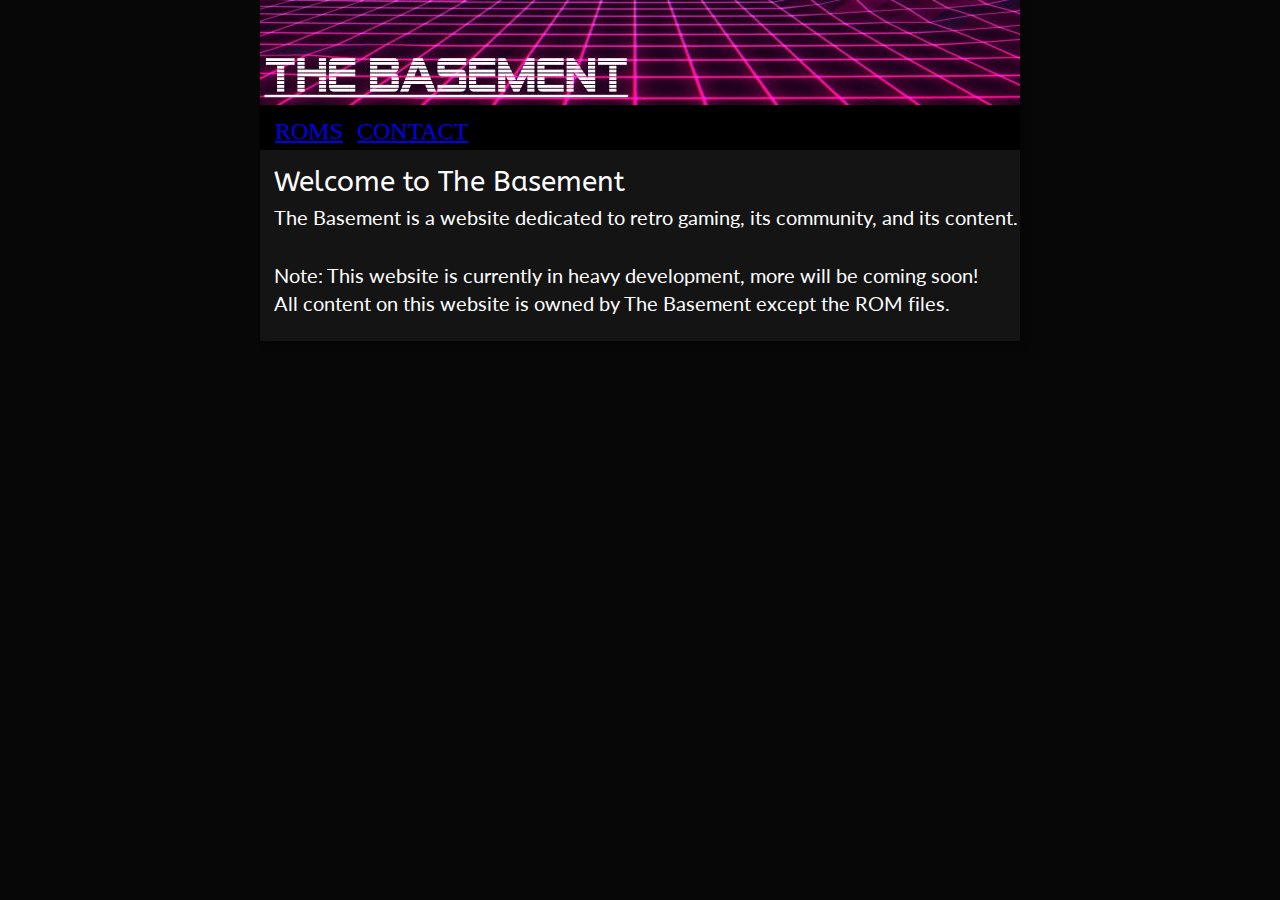
<file: index.html>
<!DOCTYPE html>
<html lang="en">
<head>
 <meta http-equiv="X-UA-Compatible" content="IE=EDGE"/>
 <meta charset="utf-8"/>
 <meta name="Generator" content="Xara HTML filter v.9.0.0.53"/>
 <meta name="XAR Files" content="index_html_files/xr_files.txt"/>
 <title>The Basement</title>
 <meta name="viewport" content="width=device-width, initial-scale=1" />
 <link rel="stylesheet" href="index_html_files/xr_fonts.css"/>
 <script><!--
 if(navigator.userAgent.indexOf('MSIE')!=-1 || navigator.userAgent.indexOf('Trident')!=-1){ document.write('<link rel="stylesheet" href="index_html_files/xr_fontsie.css"/>');}
 --></script>
 <script>document.documentElement.className="xr_bgh0";</script>
 <link rel="stylesheet" href="index_html_files/xr_main.css"/>
 <link rel="stylesheet" href="index_html_files/custom_styles.css"/>
 <link rel="stylesheet" href="index_html_files/xr_text.css"/>
 <script src="index_html_files/roe.js"></script>
 <script src="index_html_files/replaceMobileFonts.js"></script>
 <link rel="stylesheet" href="index_html_files/ani.css"/>
 <style>
  #xr_xr {top:0px;}
 </style>
</head>
<body class="xr_bgb0">
<div class="xr_ap" id="xr_xr" style="width: 760px; height: 341px; left:50%; margin-left: -380px; text-align: left; top:0px;">
 <script>var xr_xr=document.getElementById("xr_xr")</script>
<div id="xr_td" class="xr_td">
<div class="xr_ap xr_pp">
 <!--[if lt IE 9]>
 <img class="xr_ap" src="index_html_files/13.png" alt="" title="" style="left:-2px;top:-2px;width:774px;height:456px;"/>
 <![endif]-->
 <!--[if gte IE 9]><!-->
 <span class="xr_ar" style="left:0px;top:0px;width:760px;height:341px; box-shadow: 5px 5px 6px rgba(0,0,0,0.25); background-color: #141414;"></span>
 <!--<![endif]-->
</div>
<div id="xr_xrc1" class="xr_ap xr_xri_ xr_xrc" style="width: 760px; height: 341px; overflow:hidden;">
 <img class="xr_rn_ xr_ap" src="index_html_files/8.jpg" alt="THE BASEMENT" title="" style="left:0px;top:0px;width:760px;height:105px;"/>
<div class="xr_group">
 <span class="xr_ar" style="left:0px;top:105px;width:760px;height:45px; background-color: #000000;"></span>
</div>
 <div class="xr_txt Normal_text xr_s0" style="position: absolute; left:14px; top:191px; width:729px; height:10px;">
  <span class="xr_tl Normal_text xr_s1" style="top: -25.76px;">Welcome to The Basement</span>
  <span class="xr_tl Normal_text xr_s2" style="top: 13.96px;">The Basement is a website dedicated to retro gaming, its community, and its content.</span>
  <span class="xr_tl Normal_text xr_s2" style="top: 71.54px;">Note: This website is currently in heavy development, more will be coming soon! </span>
  <span class="xr_tl Normal_text xr_s2" style="top: 100.33px;">All content on this website is owned by The Basement except the ROM files.</span>
 </div>
<div class="xr_group">
 <div class="xr_txt Normal_text xr_s3" style="position: absolute; left:15px; top:135px; width:67px; height:10px;">
  <span class="xr_tl Normal_text xr_s3" style="top: -16.81px;"><a href="roms.html" onclick="return(xr_nn());" onmousemove="xr_mo(this,0)" >ROMS</a></span>
 </div>
</div>
<div class="xr_group">
 <div class="xr_txt Normal_text xr_s3" style="position: absolute; left:97px; top:135px; width:107px; height:10px;">
  <span class="xr_tl Normal_text xr_s3" style="top: -16.81px;"><a href="contact-us.html" onclick="return(xr_nn());" onmousemove="xr_mo(this,0)" >CONTACT</a></span>
 </div>
</div>
 <div id="xr_xo0" class="xr_ap" style="left:0; top:0; width:760px; height:100px; visibility:hidden; z-index:3;">
 <a href="" onclick="return(false);" onmousedown="xr_ppir(this);">
 </a>
 </div>
 <div id="xr_xd0"></div>
</div>
</div>
</div>
<!--[if lt IE 7]><script src="index_html_files/png.js"></script><![endif]-->
<!--[if IE]><script>xr_aeh()</script><![endif]--><!--[if !IE]>--><script>xr_htm();repMobFonts();window.addEventListener('load', xr_aeh, false);</script><!--<![endif]-->
</body>
</html>
</file>
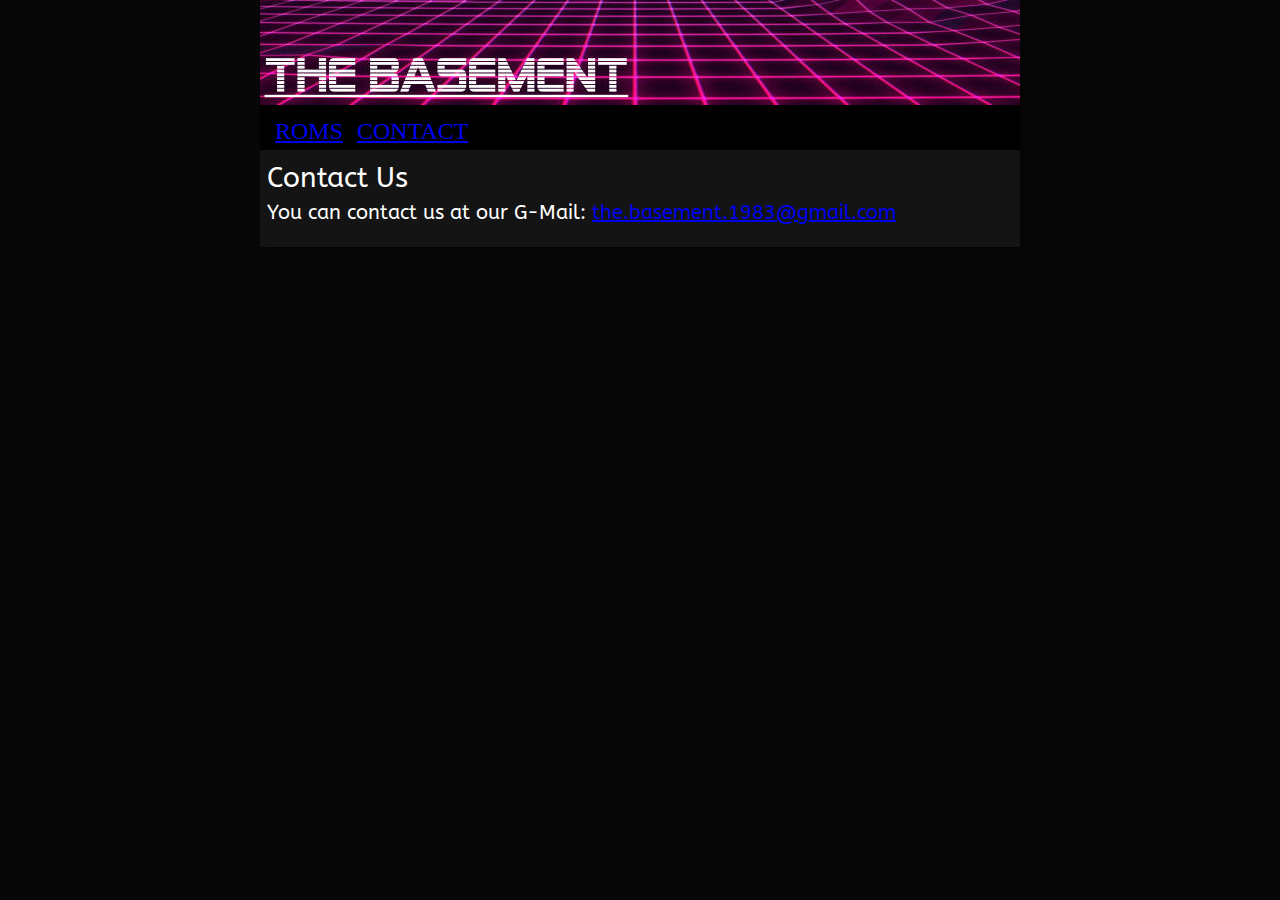
<file: contact-us.html>
<!DOCTYPE html>
<html lang="en">
<head>
 <meta http-equiv="X-UA-Compatible" content="IE=EDGE"/>
 <meta charset="utf-8"/>
 <meta name="Generator" content="Xara HTML filter v.9.0.0.53"/>
 <meta name="XAR Files" content="index_html_files/xr_files.txt"/>
 <title>Contact The Basement</title>
 <meta name="viewport" content="width=device-width, initial-scale=1" />
 <link rel="stylesheet" href="index_html_files/xr_fonts.css"/>
 <script><!--
 if(navigator.userAgent.indexOf('MSIE')!=-1 || navigator.userAgent.indexOf('Trident')!=-1){ document.write('<link rel="stylesheet" href="index_html_files/xr_fontsie.css"/>');}
 --></script>
 <script>document.documentElement.className="xr_bgh4";</script>
 <link rel="stylesheet" href="index_html_files/xr_main.css"/>
 <link rel="stylesheet" href="index_html_files/custom_styles.css"/>
 <link rel="stylesheet" href="index_html_files/xr_text.css"/>
 <script src="index_html_files/roe.js"></script>
 <script src="index_html_files/replaceMobileFonts.js"></script>
 <link rel="stylesheet" href="index_html_files/ani.css"/>
 <style>
  #xr_xr {top:0px;}
 </style>
</head>
<body class="xr_bgb4">
<div class="xr_ap" id="xr_xr" style="width: 760px; height: 247px; left:50%; margin-left: -380px; text-align: left; top:0px;">
 <script>var xr_xr=document.getElementById("xr_xr")</script>
<div id="xr_td" class="xr_td">
<div class="xr_ap xr_pp">
 <!--[if lt IE 9]>
 <img class="xr_ap" src="index_html_files/19.png" alt="" title="" style="left:-2px;top:-2px;width:774px;height:261px;"/>
 <![endif]-->
 <!--[if gte IE 9]><!-->
 <span class="xr_ar" style="left:0px;top:0px;width:760px;height:247px; box-shadow: 5px 5px 6px rgba(0,0,0,0.25); background-color: #141414;"></span>
 <!--<![endif]-->
</div>
<div id="xr_xrc5" class="xr_ap xr_xri_ xr_xrc" style="width: 760px; height: 247px; overflow:hidden;">
 <a href="index.html" onclick="return(xr_nn());">
  <img class="xr_rn_ xr_ap" src="index_html_files/8.jpg" alt="THE BASEMENT" title="" onmousemove="xr_mo(this,0,event)" style="left:0px;top:0px;width:760px;height:105px;"/>
 </a>
<div class="xr_group">
 <span class="xr_ar" style="left:0px;top:105px;width:760px;height:45px; background-color: #000000;"></span>
</div>
<div class="xr_group">
 <div class="xr_txt Normal_text xr_s3" style="position: absolute; left:15px; top:135px; width:67px; height:10px;">
  <span class="xr_tl Normal_text xr_s3" style="top: -16.81px;"><a href="roms.html" onclick="return(xr_nn());" onmousemove="xr_mo(this,0)" >ROMS</a></span>
 </div>
</div>
<div class="xr_group">
 <div class="xr_txt Normal_text xr_s3" style="position: absolute; left:97px; top:135px; width:107px; height:10px;">
  <span class="xr_tl Normal_text xr_s3" style="top: -16.81px;"><a href="javascript:;" onclick="return(xr_nn());" onmousemove="xr_mo(this,0)" >CONTACT</a></span>
 </div>
</div>
 <div class="xr_txt Normal_text xr_s8" style="position: absolute; left:7px; top:187px; width:631px; height:10px;">
  <span class="xr_tl Normal_text xr_s1" style="top: -25.76px;">Contact Us</span>
  <span class="xr_tl Normal_text xr_s9" style="top: 13.96px;">You can contact us at our G-Mail: <a href="&#109;&#97;&#105;&#108;&#116;&#111;&#58;&#116;&#104;&#101;&#46;&#98;&#97;&#115;&#101;&#109;&#101;&#110;&#116;&#46;&#49;&#57;&#56;&#51;&#64;&#103;&#109;&#97;&#105;&#108;&#46;&#99;&#111;&#109;" onclick="return(xr_nn());" onmousemove="xr_mo(this,0)" >the.basement.1983&#64;gmail.com</a></span>
 </div>
 <div id="xr_xo0" class="xr_ap" style="left:0; top:0; width:760px; height:100px; visibility:hidden; z-index:3;">
 <a href="" onclick="return(false);" onmousedown="xr_ppir(this);">
 </a>
 </div>
 <div id="xr_xd0"></div>
</div>
</div>
</div>
<!--[if lt IE 7]><script src="index_html_files/png.js"></script><![endif]-->
<!--[if IE]><script>xr_aeh()</script><![endif]--><!--[if !IE]>--><script>xr_htm();repMobFonts();window.addEventListener('load', xr_aeh, false);</script><!--<![endif]-->
</body>
</html>
</file>
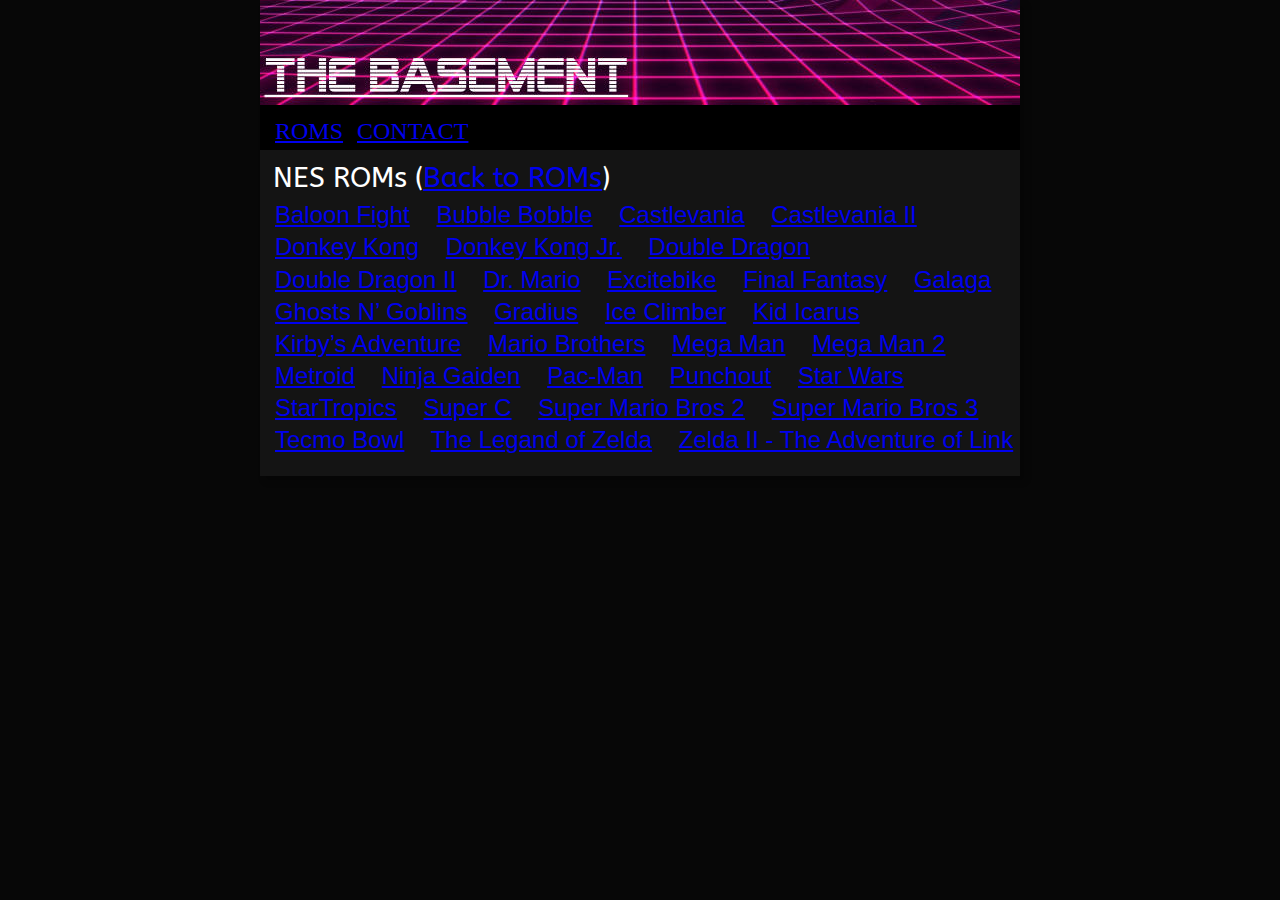
<file: nes-roms.html>
<!DOCTYPE html>
<html lang="en">
<head>
 <meta http-equiv="X-UA-Compatible" content="IE=EDGE"/>
 <meta charset="utf-8"/>
 <meta name="Generator" content="Xara HTML filter v.9.0.0.53"/>
 <meta name="XAR Files" content="index_html_files/xr_files.txt"/>
 <title>NES ROMs - The Basement</title>
 <meta name="viewport" content="width=device-width, initial-scale=1" />
 <link rel="stylesheet" href="index_html_files/xr_fonts.css"/>
 <script><!--
 if(navigator.userAgent.indexOf('MSIE')!=-1 || navigator.userAgent.indexOf('Trident')!=-1){ document.write('<link rel="stylesheet" href="index_html_files/xr_fontsie.css"/>');}
 --></script>
 <script>document.documentElement.className="xr_bgh2";</script>
 <link rel="stylesheet" href="index_html_files/xr_main.css"/>
 <link rel="stylesheet" href="index_html_files/custom_styles.css"/>
 <link rel="stylesheet" href="index_html_files/xr_text.css"/>
 <script src="index_html_files/roe.js"></script>
 <script src="index_html_files/replaceMobileFonts.js"></script>
 <link rel="stylesheet" href="index_html_files/ani.css"/>
 <style>
  #xr_xr {top:0px;}
 </style>
</head>
<body class="xr_bgb2">
<div class="xr_ap" id="xr_xr" style="width: 760px; height: 476px; left:50%; margin-left: -380px; text-align: left; top:0px;">
 <script>var xr_xr=document.getElementById("xr_xr")</script>
<div id="xr_td" class="xr_td">
<div class="xr_ap xr_pp">
 <!--[if lt IE 9]>
 <img class="xr_ap" src="index_html_files/11.png" alt="" title="" style="left:-2px;top:-2px;width:774px;height:490px;"/>
 <![endif]-->
 <!--[if gte IE 9]><!-->
 <span class="xr_ar" style="left:0px;top:0px;width:760px;height:476px; box-shadow: 5px 5px 6px rgba(0,0,0,0.25); background-color: #141414;"></span>
 <!--<![endif]-->
</div>
<div id="xr_xrc3" class="xr_ap xr_xri_ xr_xrc" style="width: 760px; height: 476px; overflow:hidden;">
 <a href="index.html" onclick="return(xr_nn());">
  <img class="xr_rn_ xr_ap" src="index_html_files/8.jpg" alt="THE BASEMENT" title="" onmousemove="xr_mo(this,0,event)" style="left:0px;top:0px;width:760px;height:105px;"/>
 </a>
<div class="xr_group">
 <span class="xr_ar" style="left:0px;top:105px;width:760px;height:45px; background-color: #000000;"></span>
</div>
<div class="xr_group">
 <div class="xr_txt Normal_text xr_s3" style="position: absolute; left:15px; top:135px; width:67px; height:10px;">
  <span class="xr_tl Normal_text xr_s3" style="top: -16.81px;"><a href="roms.html" onclick="return(xr_nn());" onmousemove="xr_mo(this,0)" >ROMS</a></span>
 </div>
</div>
 <div class="xr_txt Normal_text xr_s1" style="position: absolute; left:13px; top:187px; width:337px; height:10px;">
  <span class="xr_tl Normal_text xr_s1" style="top: -25.76px;">NES ROMs (<a href="roms.html" onclick="return(xr_nn());" onmousemove="xr_mo(this,0)" >Back to ROMs</a>)</span>
 </div>
 <div class="xr_txt Normal_text xr_s7" style="position: absolute; left:15px; top:223px; width:738px; height:10px;">
  <span class="xr_tl Normal_text xr_s7" style="top: -21.73px;"><a href="index_html_files/Balloon%20Fight.nes" onclick="return(xr_nn());" onmousemove="xr_mo(this,0)" >Baloon Fight</a>&nbsp;&nbsp;&nbsp; <a href="index_html_files/Bubble%20Bobble.nes" onclick="return(xr_nn());" onmousemove="xr_mo(this,0)" >Bubble Bobble</a>&nbsp;&nbsp;&nbsp; <a href="index_html_files/Castlevania.nes" onclick="return(xr_nn());" onmousemove="xr_mo(this,0)" >Castlevania</a>&nbsp;&nbsp;&nbsp; <a href="index_html_files/Castlevania%20II.nes" onclick="return(xr_nn());" onmousemove="xr_mo(this,0)" >Castlevania II</a></span>
  <span class="xr_tl Normal_text xr_s7" style="top: 10.45px;"><a href="index_html_files/Donkey%20Kong.nes" onclick="return(xr_nn());" onmousemove="xr_mo(this,0)" >Donkey Kong</a>&nbsp;&nbsp;&nbsp; <a href="index_html_files/Donkey%20Kong%20Jr.nes" onclick="return(xr_nn());" onmousemove="xr_mo(this,0)" >Donkey Kong Jr.</a>&nbsp;&nbsp;&nbsp; <a href="index_html_files/Double%20Dragon.nes" onclick="return(xr_nn());" onmousemove="xr_mo(this,0)" >Double Dragon</a>&nbsp;&nbsp;&nbsp; </span>
  <span class="xr_tl Normal_text xr_s7" style="top: 42.62px;"><a href="index_html_files/Double%20Dragon%20II.nes" onclick="return(xr_nn());" onmousemove="xr_mo(this,0)" >Double Dragon II</a>&nbsp;&nbsp;&nbsp; <a href="index_html_files/Dr%20Mario.nes" onclick="return(xr_nn());" onmousemove="xr_mo(this,0)" >Dr. Mario</a>&nbsp;&nbsp;&nbsp; <a href="index_html_files/Excitebike.nes" onclick="return(xr_nn());" onmousemove="xr_mo(this,0)" >Excitebike</a>&nbsp;&nbsp;&nbsp; <a href="index_html_files/Final%20Fantasy%20I.nes" onclick="return(xr_nn());" onmousemove="xr_mo(this,0)" >Final Fantasy</a>&nbsp;&nbsp;&nbsp; <a href="index_html_files/Galaga.nes" onclick="return(xr_nn());" onmousemove="xr_mo(this,0)" >Galaga</a></span>
  <span class="xr_tl Normal_text xr_s7" style="top: 74.8px;"><a href="index_html_files/Ghosts%20n%20Goblins.nes" onclick="return(xr_nn());" onmousemove="xr_mo(this,0)" >Ghosts N’ Goblins</a>&nbsp;&nbsp;&nbsp; <a href="index_html_files/Gradius.nes" onclick="return(xr_nn());" onmousemove="xr_mo(this,0)" >Gradius</a>&nbsp;&nbsp;&nbsp; <a href="index_html_files/Ice%20Climber.nes" onclick="return(xr_nn());" onmousemove="xr_mo(this,0)" >Ice Climber</a>&nbsp;&nbsp;&nbsp; <a href="index_html_files/Kid%20Icarus.nes" onclick="return(xr_nn());" onmousemove="xr_mo(this,0)" >Kid Icarus</a>&nbsp;</span>
  <span class="xr_tl Normal_text xr_s7" style="top: 106.97px;"><a href="index_html_files/Kirbys%20Adventure.nes" onclick="return(xr_nn());" onmousemove="xr_mo(this,0)" >Kirby’s Adventure</a>&nbsp;&nbsp;&nbsp; <a href="index_html_files/Mario%20Brothers.nes" onclick="return(xr_nn());" onmousemove="xr_mo(this,0)" >Mario Brothers</a>&nbsp;&nbsp;&nbsp; <a href="index_html_files/Megaman.nes" onclick="return(xr_nn());" onmousemove="xr_mo(this,0)" >Mega Man</a>&nbsp;&nbsp;&nbsp; <a href="index_html_files/Mega%20Man%202.nes" onclick="return(xr_nn());" onmousemove="xr_mo(this,0)" >Mega Man 2</a></span>
  <span class="xr_tl Normal_text xr_s7" style="top: 139.15px;"><a href="index_html_files/Metroid.nes" onclick="return(xr_nn());" onmousemove="xr_mo(this,0)" >Metroid</a>&nbsp;&nbsp;&nbsp; <a href="index_html_files/Ninja%20Gaiden.nes" onclick="return(xr_nn());" onmousemove="xr_mo(this,0)" >Ninja Gaiden</a>&nbsp;&nbsp;&nbsp; <a href="index_html_files/Pac-Man.nes" onclick="return(xr_nn());" onmousemove="xr_mo(this,0)" >Pac-Man</a>&nbsp;&nbsp;&nbsp; <a href="index_html_files/Punchout.nes" onclick="return(xr_nn());" onmousemove="xr_mo(this,0)" >Punchout</a>&nbsp;&nbsp;&nbsp; <a href="index_html_files/Star%20Wars.nes" onclick="return(xr_nn());" onmousemove="xr_mo(this,0)" >Star Wars</a></span>
  <span class="xr_tl Normal_text xr_s7" style="top: 171.32px;"><a href="index_html_files/StarTropics.nes" onclick="return(xr_nn());" onmousemove="xr_mo(this,0)" >StarTropics</a>&nbsp;&nbsp;&nbsp; <a href="index_html_files/Super%20C.nes" onclick="return(xr_nn());" onmousemove="xr_mo(this,0)" >Super C</a>&nbsp;&nbsp;&nbsp; <a href="index_html_files/Super%20Mario%20Bros%202.nes" onclick="return(xr_nn());" onmousemove="xr_mo(this,0)" >Super Mario Bros 2</a>&nbsp;&nbsp;&nbsp; <a href="index_html_files/Super%20Mario%20Bros%203.nes" onclick="return(xr_nn());" onmousemove="xr_mo(this,0)" >Super Mario Bros 3</a></span>
  <span class="xr_tl Normal_text xr_s7" style="top: 203.5px;"><a href="index_html_files/Tecmo%20Bowl.nes" onclick="return(xr_nn());" onmousemove="xr_mo(this,0)" >Tecmo Bowl</a>&nbsp;&nbsp;&nbsp; <a href="index_html_files/The%20Legend%20of%20Zelda.nes" onclick="return(xr_nn());" onmousemove="xr_mo(this,0)" >The Legand of Zelda</a>&nbsp;&nbsp;&nbsp; <a href="index_html_files/Zelda%20II%20-%20The%20Adventure%20of%20Link.nes" onclick="return(xr_nn());" onmousemove="xr_mo(this,0)" >Zelda II - The Adventure of Link</a></span>
 </div>
<div class="xr_group">
 <div class="xr_txt Normal_text xr_s3" style="position: absolute; left:97px; top:135px; width:107px; height:10px;">
  <span class="xr_tl Normal_text xr_s3" style="top: -16.81px;"><a href="contact-us.html" onclick="return(xr_nn());" onmousemove="xr_mo(this,0)" >CONTACT</a></span>
 </div>
</div>
 <div id="xr_xo0" class="xr_ap" style="left:0; top:0; width:760px; height:100px; visibility:hidden; z-index:3;">
 <a href="" onclick="return(false);" onmousedown="xr_ppir(this);">
 </a>
 </div>
 <div id="xr_xd0"></div>
</div>
</div>
</div>
<!--[if lt IE 7]><script src="index_html_files/png.js"></script><![endif]-->
<!--[if IE]><script>xr_aeh()</script><![endif]--><!--[if !IE]>--><script>xr_htm();repMobFonts();window.addEventListener('load', xr_aeh, false);</script><!--<![endif]-->
</body>
</html>
</file>
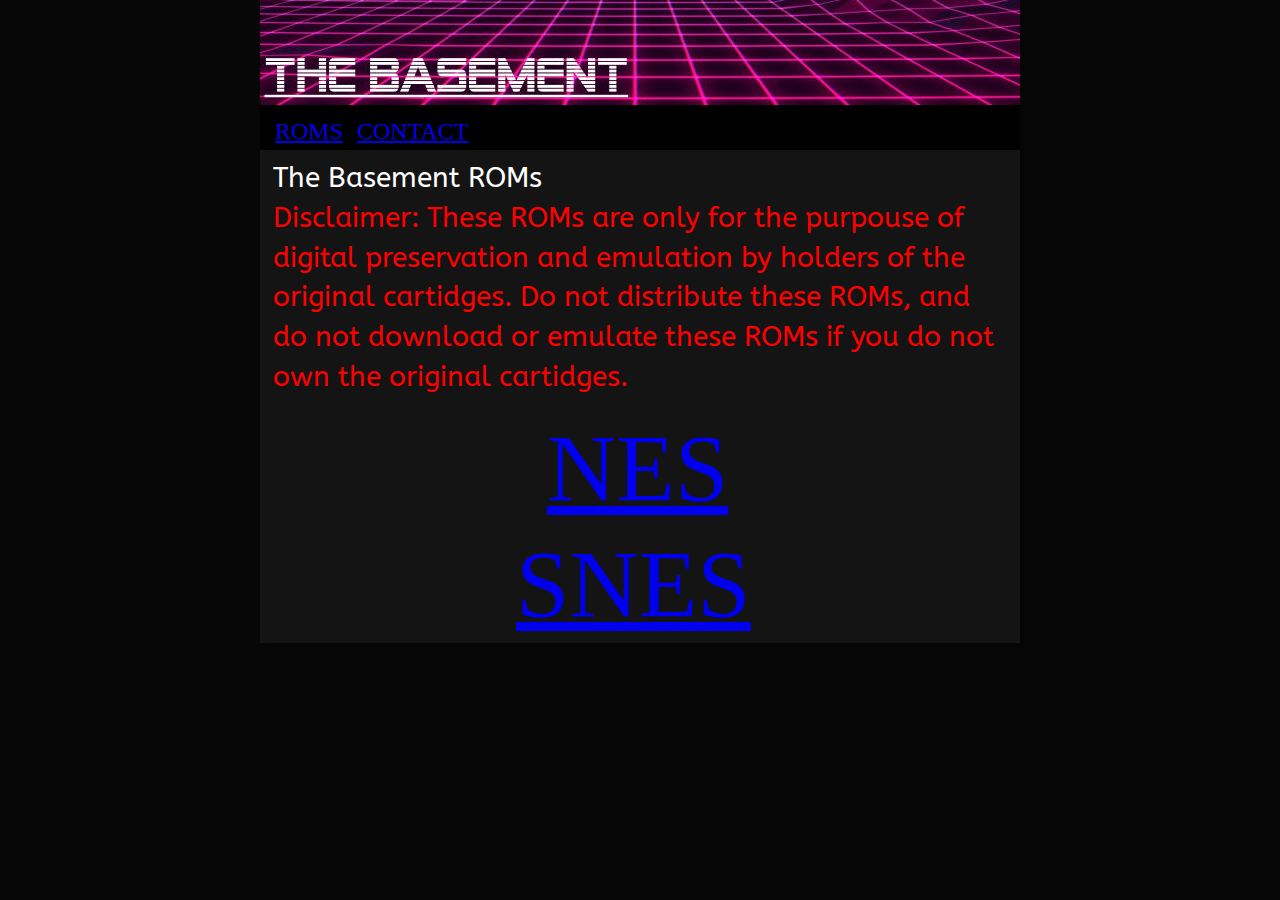
<file: roms.html>
<!DOCTYPE html>
<html lang="en">
<head>
 <meta http-equiv="X-UA-Compatible" content="IE=EDGE"/>
 <meta charset="utf-8"/>
 <meta name="Generator" content="Xara HTML filter v.9.0.0.53"/>
 <meta name="XAR Files" content="index_html_files/xr_files.txt"/>
 <title>ROMs - The Basement</title>
 <meta name="viewport" content="width=device-width, initial-scale=1" />
 <link rel="stylesheet" href="index_html_files/xr_fonts.css"/>
 <script><!--
 if(navigator.userAgent.indexOf('MSIE')!=-1 || navigator.userAgent.indexOf('Trident')!=-1){ document.write('<link rel="stylesheet" href="index_html_files/xr_fontsie.css"/>');}
 --></script>
 <script>document.documentElement.className="xr_bgh1";</script>
 <link rel="stylesheet" href="index_html_files/xr_main.css"/>
 <link rel="stylesheet" href="index_html_files/custom_styles.css"/>
 <link rel="stylesheet" href="index_html_files/xr_text.css"/>
 <script src="index_html_files/roe.js"></script>
 <script src="index_html_files/replaceMobileFonts.js"></script>
 <link rel="stylesheet" href="index_html_files/ani.css"/>
 <style>
  #xr_xr {top:0px;}
 </style>
</head>
<body class="xr_bgb1">
<div class="xr_ap" id="xr_xr" style="width: 760px; height: 643px; left:50%; margin-left: -380px; text-align: left; top:0px;">
 <script>var xr_xr=document.getElementById("xr_xr")</script>
<div id="xr_td" class="xr_td">
<div class="xr_ap xr_pp">
 <!--[if lt IE 9]>
 <img class="xr_ap" src="index_html_files/17.png" alt="" title="" style="left:-2px;top:-2px;width:774px;height:657px;"/>
 <![endif]-->
 <!--[if gte IE 9]><!-->
 <span class="xr_ar" style="left:0px;top:0px;width:760px;height:643px; box-shadow: 5px 5px 6px rgba(0,0,0,0.25); background-color: #141414;"></span>
 <!--<![endif]-->
</div>
<div id="xr_xrc2" class="xr_ap xr_xri_ xr_xrc" style="width: 760px; height: 643px; overflow:hidden;">
 <a href="index.html" onclick="return(xr_nn());">
  <img class="xr_rn_ xr_ap" src="index_html_files/8.jpg" alt="THE BASEMENT" title="" onmousemove="xr_mo(this,0,event)" style="left:0px;top:0px;width:760px;height:105px;"/>
 </a>
<div class="xr_group">
 <span class="xr_ar" style="left:0px;top:105px;width:760px;height:45px; background-color: #000000;"></span>
</div>
<div class="xr_group">
 <div class="xr_txt Normal_text xr_s3" style="position: absolute; left:15px; top:135px; width:67px; height:10px;">
  <span class="xr_tl Normal_text xr_s3" style="top: -16.81px;"><a href="javascript:;" onclick="return(xr_nn());" onmousemove="xr_mo(this,0)" >ROMS</a></span>
 </div>
</div>
 <div class="xr_txt Normal_text xr_s4" style="position: absolute; left:13px; top:187px; width:730px; height:10px;">
  <span class="xr_tl Normal_text xr_s1" style="top: -25.76px;">The Basement ROMs</span>
  <span class="xr_tl Normal_text xr_s5" style="top: 13.96px;">Disclaimer: These ROMs are only for the purpouse of</span>
  <span class="xr_tl Normal_text xr_s5" style="top: 53.68px;">digital preservation and emulation by holders of the </span>
  <span class="xr_tl Normal_text xr_s5" style="top: 93.39px;">original cartidges. Do not distribute these ROMs, and </span>
  <span class="xr_tl Normal_text xr_s5" style="top: 133.11px;">do not download or emulate these ROMs if you do not </span>
  <span class="xr_tl Normal_text xr_s5" style="top: 172.83px;">own the original cartidges.</span>
 </div>
 <div class="xr_txt Normal_text xr_s6" style="position: absolute; left:287px; top:480px; width:185px; height:10px;">
  <span class="xr_tl Normal_text xr_s6" style="top: -67.22px;"><a href="nes-roms.html" onclick="return(xr_nn());" onmousemove="xr_mo(this,0)" >NES</a></span>
 </div>
 <div class="xr_txt Normal_text xr_s6" style="position: absolute; left:256px; top:596px; width:249px; height:10px;">
  <span class="xr_tl Normal_text xr_s6" style="top: -67.22px;"><a href="snes-roms.html" onclick="return(xr_nn());" onmousemove="xr_mo(this,0)" >SNES</a></span>
 </div>
<div class="xr_group">
 <div class="xr_txt Normal_text xr_s3" style="position: absolute; left:97px; top:135px; width:107px; height:10px;">
  <span class="xr_tl Normal_text xr_s3" style="top: -16.81px;"><a href="contact-us.html" onclick="return(xr_nn());" onmousemove="xr_mo(this,0)" >CONTACT</a></span>
 </div>
</div>
 <div id="xr_xo0" class="xr_ap" style="left:0; top:0; width:760px; height:100px; visibility:hidden; z-index:3;">
 <a href="" onclick="return(false);" onmousedown="xr_ppir(this);">
 </a>
 </div>
 <div id="xr_xd0"></div>
</div>
</div>
</div>
<!--[if lt IE 7]><script src="index_html_files/png.js"></script><![endif]-->
<!--[if IE]><script>xr_aeh()</script><![endif]--><!--[if !IE]>--><script>xr_htm();repMobFonts();window.addEventListener('load', xr_aeh, false);</script><!--<![endif]-->
</body>
</html>
</file>
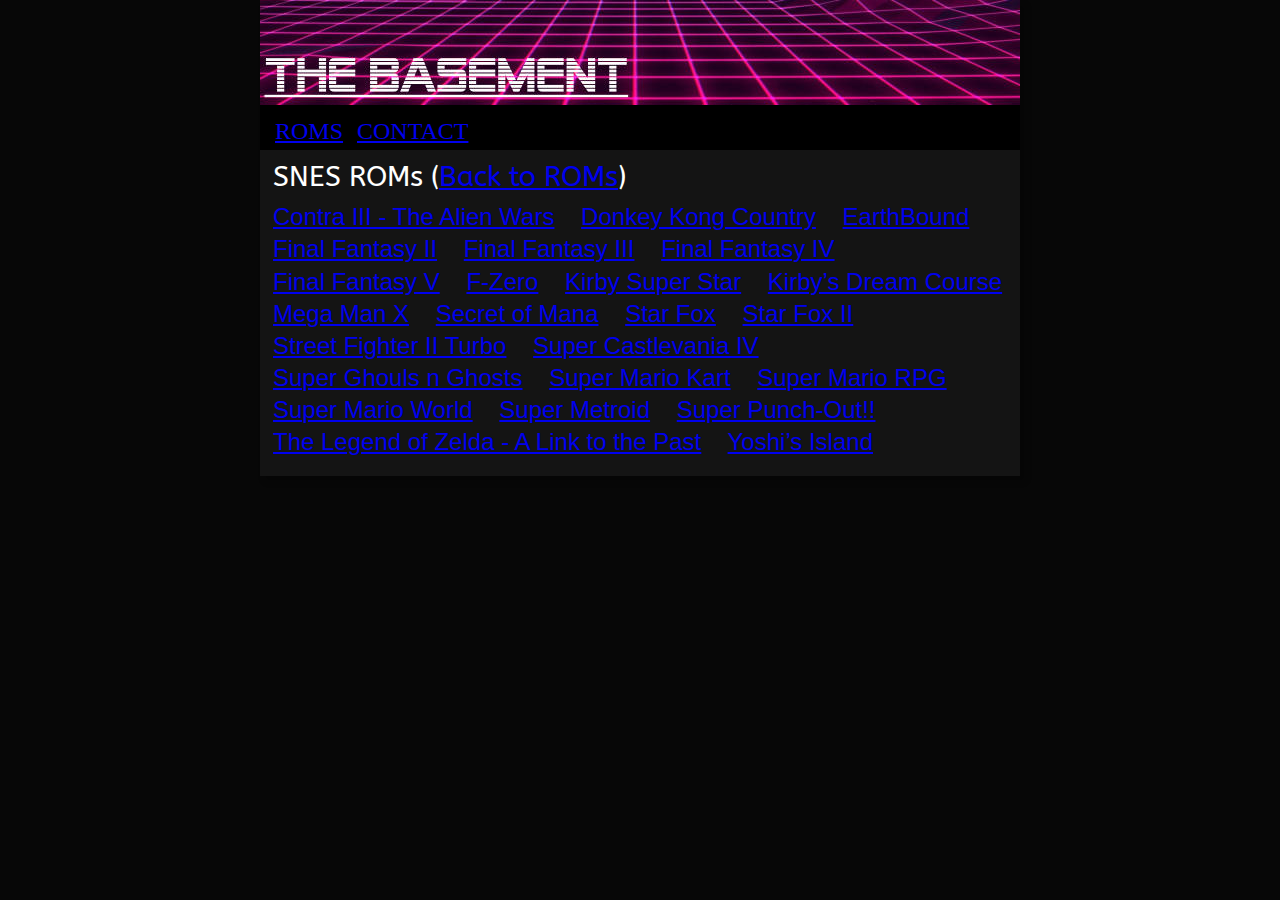
<file: snes-roms.html>
<!DOCTYPE html>
<html lang="en">
<head>
 <meta http-equiv="X-UA-Compatible" content="IE=EDGE"/>
 <meta charset="utf-8"/>
 <meta name="Generator" content="Xara HTML filter v.9.0.0.53"/>
 <meta name="XAR Files" content="index_html_files/xr_files.txt"/>
 <title>SNES ROMs - The Basement</title>
 <meta name="viewport" content="width=device-width, initial-scale=1" />
 <link rel="stylesheet" href="index_html_files/xr_fonts.css"/>
 <script><!--
 if(navigator.userAgent.indexOf('MSIE')!=-1 || navigator.userAgent.indexOf('Trident')!=-1){ document.write('<link rel="stylesheet" href="index_html_files/xr_fontsie.css"/>');}
 --></script>
 <script>document.documentElement.className="xr_bgh3";</script>
 <link rel="stylesheet" href="index_html_files/xr_main.css"/>
 <link rel="stylesheet" href="index_html_files/custom_styles.css"/>
 <link rel="stylesheet" href="index_html_files/xr_text.css"/>
 <script src="index_html_files/roe.js"></script>
 <script src="index_html_files/replaceMobileFonts.js"></script>
 <link rel="stylesheet" href="index_html_files/ani.css"/>
 <style>
  #xr_xr {top:0px;}
 </style>
</head>
<body class="xr_bgb3">
<div class="xr_ap" id="xr_xr" style="width: 760px; height: 476px; left:50%; margin-left: -380px; text-align: left; top:0px;">
 <script>var xr_xr=document.getElementById("xr_xr")</script>
<div id="xr_td" class="xr_td">
<div class="xr_ap xr_pp">
 <!--[if lt IE 9]>
 <img class="xr_ap" src="index_html_files/11.png" alt="" title="" style="left:-2px;top:-2px;width:774px;height:490px;"/>
 <![endif]-->
 <!--[if gte IE 9]><!-->
 <span class="xr_ar" style="left:0px;top:0px;width:760px;height:476px; box-shadow: 5px 5px 6px rgba(0,0,0,0.25); background-color: #141414;"></span>
 <!--<![endif]-->
</div>
<div id="xr_xrc4" class="xr_ap xr_xri_ xr_xrc" style="width: 760px; height: 476px; overflow:hidden;">
 <a href="index.html" onclick="return(xr_nn());">
  <img class="xr_rn_ xr_ap" src="index_html_files/8.jpg" alt="THE BASEMENT" title="" onmousemove="xr_mo(this,0,event)" style="left:0px;top:0px;width:760px;height:105px;"/>
 </a>
<div class="xr_group">
 <span class="xr_ar" style="left:0px;top:105px;width:760px;height:45px; background-color: #000000;"></span>
</div>
<div class="xr_group">
 <div class="xr_txt Normal_text xr_s3" style="position: absolute; left:15px; top:135px; width:67px; height:10px;">
  <span class="xr_tl Normal_text xr_s3" style="top: -16.81px;"><a href="roms.html" onclick="return(xr_nn());" onmousemove="xr_mo(this,0)" >ROMS</a></span>
 </div>
</div>
 <div class="xr_txt Normal_text xr_s1" style="position: absolute; left:13px; top:186px; width:355px; height:10px;">
  <span class="xr_tl Normal_text xr_s1" style="top: -25.76px;">SNES ROMs (<a href="roms.html" onclick="return(xr_nn());" onmousemove="xr_mo(this,0)" >Back to ROMs</a>)</span>
 </div>
 <div class="xr_txt Normal_text xr_s7" style="position: absolute; left:13px; top:225px; width:729px; height:10px;">
  <span class="xr_tl Normal_text xr_s7" style="top: -21.73px;"><a href="index_html_files/Contra%20III%20-%20The%20Alien%20Wars.sfc" onclick="return(xr_nn());" onmousemove="xr_mo(this,0)" >Contra III - The Alien Wars</a>&nbsp;&nbsp;&nbsp; <a href="index_html_files/Donkey%20Kong%20Country.sfc" onclick="return(xr_nn());" onmousemove="xr_mo(this,0)" >Donkey Kong Country</a>&nbsp;&nbsp;&nbsp; <a href="index_html_files/EarthBound.sfc" onclick="return(xr_nn());" onmousemove="xr_mo(this,0)" >EarthBound</a></span>
  <span class="xr_tl Normal_text xr_s7" style="top: 10.45px;"><a href="index_html_files/Final%20Fantasy%20II.sfc" onclick="return(xr_nn());" onmousemove="xr_mo(this,0)" >Final Fantasy II</a>&nbsp;&nbsp;&nbsp; <a href="index_html_files/Final%20Fantasy%20III.sfc" onclick="return(xr_nn());" onmousemove="xr_mo(this,0)" >Final Fantasy III</a>&nbsp;&nbsp;&nbsp; <a href="index_html_files/Final%20Fantasy%20IV.sfc" onclick="return(xr_nn());" onmousemove="xr_mo(this,0)" >Final Fantasy IV</a>&nbsp;&nbsp;&nbsp; </span>
  <span class="xr_tl Normal_text xr_s7" style="top: 42.62px;"><a href="index_html_files/Final%20Fantasy%20V.sfc" onclick="return(xr_nn());" onmousemove="xr_mo(this,0)" >Final Fantasy V</a>&nbsp;&nbsp;&nbsp; <a href="index_html_files/F-Zero.sfc" onclick="return(xr_nn());" onmousemove="xr_mo(this,0)" >F-Zero</a>&nbsp;&nbsp;&nbsp; <a href="index_html_files/Kirby%20Super%20Star.sfc" onclick="return(xr_nn());" onmousemove="xr_mo(this,0)" >Kirby Super Star</a>&nbsp;&nbsp;&nbsp; <a href="index_html_files/Kirbys%20Dream%20Course.sfc" onclick="return(xr_nn());" onmousemove="xr_mo(this,0)" >Kirby’s Dream Course</a></span>
  <span class="xr_tl Normal_text xr_s7" style="top: 74.8px;"><a href="index_html_files/Mega%20Man%20X.sfc" onclick="return(xr_nn());" onmousemove="xr_mo(this,0)" >Mega Man X</a>&nbsp;&nbsp;&nbsp; <a href="index_html_files/Secret%20of%20Mana.sfc" onclick="return(xr_nn());" onmousemove="xr_mo(this,0)" >Secret of Mana</a>&nbsp;&nbsp;&nbsp; <a href="index_html_files/Star%20Fox.sfc" onclick="return(xr_nn());" onmousemove="xr_mo(this,0)" >Star Fox</a>&nbsp;&nbsp;&nbsp; <a href="index_html_files/Star%20Fox%20II.sfc" onclick="return(xr_nn());" onmousemove="xr_mo(this,0)" >Star Fox II</a></span>
  <span class="xr_tl Normal_text xr_s7" style="top: 106.97px;"><a href="index_html_files/Street%20Fighter%20II%20Turbo.sfc" onclick="return(xr_nn());" onmousemove="xr_mo(this,0)" >Street Fighter II Turbo</a>&nbsp;&nbsp;&nbsp; <a href="index_html_files/Super%20Castlevania%20IV.sfc" onclick="return(xr_nn());" onmousemove="xr_mo(this,0)" >Super Castlevania IV</a>&nbsp;&nbsp;&nbsp; </span>
  <span class="xr_tl Normal_text xr_s7" style="top: 139.15px;"><a href="index_html_files/Super%20Ghouls%20n%20Ghosts.sfc" onclick="return(xr_nn());" onmousemove="xr_mo(this,0)" >Super Ghouls n Ghosts</a>&nbsp;&nbsp;&nbsp; <a href="index_html_files/Super%20Mario%20Kart.sfc" onclick="return(xr_nn());" onmousemove="xr_mo(this,0)" >Super Mario Kart</a>&nbsp;&nbsp;&nbsp; <a href="index_html_files/Super%20Mario%20RPG%20-%20Legend%20of%20the%20Seven%20Stars.sfc" onclick="return(xr_nn());" onmousemove="xr_mo(this,0)" >Super Mario RPG</a></span>
  <span class="xr_tl Normal_text xr_s7" style="top: 171.32px;"><a href="index_html_files/Super%20Mario%20World.sfc" onclick="return(xr_nn());" onmousemove="xr_mo(this,0)" >Super Mario World</a>&nbsp;&nbsp;&nbsp; <a href="index_html_files/Super%20Metroid.sfc" onclick="return(xr_nn());" onmousemove="xr_mo(this,0)" >Super Metroid</a>&nbsp;&nbsp;&nbsp; <a href="index_html_files/Super%20Punch-Out!!.sfc" onclick="return(xr_nn());" onmousemove="xr_mo(this,0)" >Super Punch-Out!!</a></span>
  <span class="xr_tl Normal_text xr_s7" style="top: 203.5px;"><a href="index_html_files/The%20Legend%20of%20Zelda%20-%20A%20Link%20to%20the%20Past.sfc" onclick="return(xr_nn());" onmousemove="xr_mo(this,0)" >The Legend of Zelda - A Link to the Past</a>&nbsp;&nbsp;&nbsp; <a href="index_html_files/Yoshis%20Island.sfc" onclick="return(xr_nn());" onmousemove="xr_mo(this,0)" >Yoshi’s Island</a></span>
 </div>
<div class="xr_group">
 <div class="xr_txt Normal_text xr_s3" style="position: absolute; left:97px; top:135px; width:107px; height:10px;">
  <span class="xr_tl Normal_text xr_s3" style="top: -16.81px;"><a href="contact-us.html" onclick="return(xr_nn());" onmousemove="xr_mo(this,0)" >CONTACT</a></span>
 </div>
</div>
 <div id="xr_xo0" class="xr_ap" style="left:0; top:0; width:760px; height:100px; visibility:hidden; z-index:3;">
 <a href="" onclick="return(false);" onmousedown="xr_ppir(this);">
 </a>
 </div>
 <div id="xr_xd0"></div>
</div>
</div>
</div>
<!--[if lt IE 7]><script src="index_html_files/png.js"></script><![endif]-->
<!--[if IE]><script>xr_aeh()</script><![endif]--><!--[if !IE]>--><script>xr_htm();repMobFonts();window.addEventListener('load', xr_aeh, false);</script><!--<![endif]-->
</body>
</html>
</file>
<file: index_html_files/xr_fonts.css>
@import url(https://fonts.googleapis.com/css?family=ABeeZee:regular,regular&subset=latin);
@import url(https://fonts.googleapis.com/css?family=Lato:regular&subset=latin);
@import url(https://fonts.googleapis.com/css?family=Arimo:regular&subset=latin);
</file>
<file: index_html_files/xr_fontsie.css>
@import url(https://fonts.googleapis.com/css?family=ABeeZee:regular,regular&subset=latin);
@import url(https://fonts.googleapis.com/css?family=Lato:regular&subset=latin);
@import url(https://fonts.googleapis.com/css?family=Arimo:regular&subset=latin);
</file>
<file: index_html_files/xr_main.css>
/* Site settings */
body {background-color:#ffffff;margin:0px;font-family:Arial,sans-serif;font-size:13px;font-weight:normal;font-style:normal;text-decoration:none;text-rendering:optimizeLegibility;font-feature-settings:'kern', 'liga' 0, 'clig' 0, 'calt' 0;color:#000000;letter-spacing:0em;-webkit-print-color-adjust:exact;}
a {text-decoration:underline;}
a:link {color:#0000EE; cursor:pointer;}
a:visited {color:#561A8B;}
a:hover {color:#0000EE;}
a * {color:#0000EE;text-decoration:underline;}
sup {font-size:0.5em; vertical-align: 0.66em;}
sub {font-size:0.5em; vertical-align: -0.1em;}
.xr_tl {position: absolute; white-space: pre; unicode-bidi:bidi-override;}
.xr_tr {position: absolute; white-space: pre; unicode-bidi:bidi-override; text-align:right;}
.xr_tc {position: absolute; white-space: pre; unicode-bidi:bidi-override; text-align:center;}
.xr_tj {position: absolute; unicode-bidi:bidi-override; text-align:justify;}
.xr_tb {position: absolute; unicode-bidi:bidi-override;}
.xr_e1 {display: inline-block; border:none; white-space:normal;}
.xr_e2 {position: absolute; display: block; border:none;}
.xr_ap {position: absolute; border:none;}
.xr_ar {position: absolute; display:block;}
.xr_ae {position: relative; border:none;}
.xr_strb {z-index: 1;}
.xr_strb .mxs-arrow, .xr_strb .mxs-navigation {visibility: hidden;}
.xr_strf {z-index: 3;}
.xr_xrc, .xr_xri_, .xr_sxri, .xr_xpos {z-index: 2;}
.xr_ro, .xr_rd, .xr_rs {z-index: 3;}
.xr_tu {unicode-bidi:bidi-override;margin-top:0px;margin-bottom:0px;}

.xr_tt0 {transition: all 0s;}
.xr_tt1 {transition: all 0.1s; transition-timing-function: ease-in;}
.xr_tt2 {transition: all 0.25s; transition-timing-function: ease-in;}
.xr_tt3 {transition: all 0.5s; transition-timing-function: ease-in;}
.xr_tt4 {transition: all 1s; transition-timing-function: ease-in;}
.xr_tt5 {transition: all 2s; transition-timing-function: ease-in;}
a:hover .xr_ro, a:active .xr_rd, .xr_nb0:hover .xr_ro{visibility:visible;opacity: 1;transform: none;}

a:active .xr_ro {opacity:0;}
.xr_ro, .xr_rd {visibility:hidden;opacity:0;}
.xr_ro0, .xr_rd0, a:active .xr_ro0 {opacity:0;}
.xr_ro1, .xr_rd1, a:active .xr_ro1 {transform:translate3d(0,-20%,0);}
.xr_ro2, .xr_rd2, a:active .xr_ro2 {transform:translate3d(20%,0,0);}
.xr_ro3, .xr_rd3, a:active .xr_ro3 {transform-origin:top; transform:scale3d(1,0.3,1);}
.xr_ro4, .xr_rd4, a:active .xr_ro4 {transform-origin:left; transform:scale3d(0.3,1,1);}
.xr_ro5, .xr_rd5, a:active .xr_ro5 {transform:rotate3d(1,0,0,180deg); -ms-transform: rotateX(180deg);}
.xr_ro6, .xr_rd6, a:active .xr_ro6 {transform:rotate3d(0,1,0,180deg); -ms-transform: rotateY(180deg);}
.xr_ro7, .xr_rd7, a:active .xr_ro7 {transform:rotate3d(0,0,1,180deg);}
.xr_ro8, .xr_rd8, a:active .xr_ro8 {transform:scale3d(0.3,0.3,1);}
.xr_ro9, .xr_rd9, a:active .xr_ro9 {transform:skew(-30deg,0) translate3d(10%,0,0);}
.xr_ro10, .xr_rd10, a:active .xr_ro10 {transform-origin:50% 500%; transform:rotate3d(0,0,1,10deg);}
.xr_ro11, .xr_rd11, a:active .xr_ro11 {transform:translate3d(0,-50%,0) scale3d(0.3,0.3,1);}
.xr_ro12, .xr_rd12, a:active .xr_ro12 {transform:translate3d(0,20%,0);}
.xr_ro13, .xr_rd13, a:active .xr_ro13 {transform:translate3d(-20%,0,0);}
.xr_stickie {z-index: 90;}
.xr_nb0 {touch-action: none;}
.xr_nb0:hover > .xr_nb2, .xr_nb1:hover > .xr_nb2 {visibility: visible; opacity: 1 !important; transform: none !important;}
.xr_nb2 {white-space: nowrap; padding:0px; margin:0px; visibility: hidden; position: absolute; z-index:101;}
.xr_nb2 li {display:block;}
.xr_nb2 li a {display:block; text-decoration:none;}
.xr_nb4 {display:block; padding:0px; margin:0px;}
.xr_nb6 {width:100%; height:2px;}
.xr_nb1 {position: relative;}
.xr_nb1:after {content: ''; position: absolute; top: 50%; right: .5em; height: 0px; width: 0px; border: 5px solid transparent; margin-top: -5px; margin-right: -3px; border-color: transparent; border-left-color: inherit;}
.xr_apb {display:block; position:absolute;}
.xr_bgb0 {background:url('1.png') -768px 1077px repeat;}
.xr_bgb1 {background:url('1.png') -768px 1379px repeat;}
.xr_bgb2 {background:url('1.png') -768px 1212px repeat;}
.xr_bgb3 {background:url('1.png') -768px 1212px repeat;}
.xr_bgb4 {background:url('1.png') -768px 983px repeat;}
</file>
<file: index_html_files/custom_styles.css>
.Normal_text {font-family:'Open Sans';font-weight:normal;font-style:normal;font-size:13px;text-decoration:none;color:#000000;background-color:Transparent;letter-spacing:0em;}
</file>
<file: index_html_files/xr_text.css>
/* Text styles */
.xr_s0 {font-size:21.33px;text-decoration:none;font-feature-settings:'kern','liga' 0,'clig' 0,'calt' 0;color:#FFFFFF;background-color:Transparent;letter-spacing:0em;}
.xr_s1 {font-family:'ABeeZee';font-weight:normal;font-style:normal;font-size:28px;text-decoration:none;font-feature-settings:'kern','liga' 0,'clig' 0,'calt' 0;color:#FFFFFF;background-color:Transparent;letter-spacing:0em;}
.xr_s2 {font-family:'Lato';font-weight:normal;font-style:normal;font-size:20px;text-decoration:none;font-feature-settings:'kern','liga' 0,'clig' 0,'calt' 0;color:#FFFFFF;background-color:Transparent;letter-spacing:0em;}
.xr_s3 {font-family:'Alien Encounters';font-weight:normal;font-style:normal;font-size:24px;text-decoration:none;font-feature-settings:'kern','liga' 0,'clig' 0,'calt' 0;color:#FFFFFF;background-color:Transparent;letter-spacing:0em;}
.xr_s4 {font-family:'ABeeZee';font-weight:normal;font-style:normal;font-size:28px;text-decoration:none;font-feature-settings:'kern','liga' 0,'clig' 0,'calt' 0;background-color:Transparent;letter-spacing:0em;}
.xr_s5 {font-family:'ABeeZee';font-weight:normal;font-style:normal;font-size:28px;text-decoration:none;font-feature-settings:'kern','liga' 0,'clig' 0,'calt' 0;color:#FF0000;background-color:Transparent;letter-spacing:0em;}
.xr_s6 {font-family:'Alien Encounters';font-weight:normal;font-style:normal;font-size:96px;text-decoration:none;font-feature-settings:'kern','liga' 0,'clig' 0,'calt' 0;color:#FFFFFF;background-color:Transparent;letter-spacing:0em;}
.xr_s7 {font-family:Arial;font-weight:normal;font-style:normal;font-size:24px;text-decoration:none;font-feature-settings:'kern','liga' 0,'clig' 0,'calt' 0;color:#FFFFFF;background-color:Transparent;letter-spacing:0em;}
.xr_s8 {font-family:'ABeeZee';font-weight:normal;font-style:normal;font-size:21.33px;text-decoration:none;font-feature-settings:'kern','liga' 0,'clig' 0,'calt' 0;color:#FFFFFF;background-color:Transparent;letter-spacing:0em;}
.xr_s9 {font-family:'ABeeZee';font-weight:normal;font-style:normal;font-size:20px;text-decoration:none;font-feature-settings:'kern','liga' 0,'clig' 0,'calt' 0;color:#FFFFFF;background-color:Transparent;letter-spacing:0em;}
</file>
<file: index_html_files/ani.css>
/*
Animate.css - http://daneden.me/animate
Licensed under the MIT license - http://opensource.org/licenses/MIT
Copyright (c) 2014 Daniel Eden
*/
a:hover .xr_1as1, a:hover .xr_1aso1, .xr_0as1 {
  -webkit-animation-duration: 0.5s;
          animation-duration: 0.5s;
  -webkit-animation-fill-mode: both;
          animation-fill-mode: both;
}
a:hover .xr_1as2, a:hover .xr_1aso2, .xr_0as2 {
  -webkit-animation-duration: 0.7s;
          animation-duration: 0.7s;
  -webkit-animation-fill-mode: both;
          animation-fill-mode: both;
}
a:hover .xr_1as3, a:hover .xr_1aso3, .xr_0as3 {
  -webkit-animation-duration: 1s;
          animation-duration: 1s;
  -webkit-animation-fill-mode: both;
          animation-fill-mode: both;
}
a:hover .xr_1as4, a:hover .xr_1aso4, .xr_0as4{
  -webkit-animation-duration: 1.5s;
          animation-duration: 1.5s;
  -webkit-animation-fill-mode: both;
          animation-fill-mode: both;
}
a:hover .xr_1as5, a:hover .xr_1aso5 , .xr_0as5{
  -webkit-animation-duration: 2s;
          animation-duration: 2s;
  -webkit-animation-fill-mode: both;
          animation-fill-mode: both;
}
.xr_1aso1, .xr_1aso2, .xr_1aso3, .xr_1aso4, .xr_1aso5{visibility: hidden;}
a:hover .xr_1aso1, a:hover .xr_1aso2, a:hover .xr_1aso3, a:hover .xr_1aso4, a:hover .xr_1aso5, .xr_nb0:hover .xr_1aso1, .xr_nb0:hover .xr_1aso2, .xr_nb0:hover .xr_1aso3, .xr_nb0:hover .xr_1aso4, .xr_nb0:hover .xr_1aso5 {visibility: visible;}
a:hover .xr_1ao {display:none;}
.xr_1ao {display:block;}
@-webkit-keyframes tr0 {
0% {opacity:1;-webkit-animation-timing-function: ease-out;}
50% {opacity:0;-webkit-animation-timing-function: ease-in;}
100% {opacity:1;-webkit-animation-timing-function: ease-in;}
}
@-webkit-keyframes tr1 {
0% {opacity:1;transform:none;-webkit-animation-timing-function: ease-out;}
50% {opacity:0;transform:translate3d(0,-20%,0);-webkit-animation-timing-function: ease-in;}
100% {opacity:1;transform:none;-webkit-animation-timing-function: ease-in;}
}
@-webkit-keyframes tr2 {
0% {opacity:1;transform:none;-webkit-animation-timing-function: ease-out;}
50% {opacity:0;transform:translate3d(20%,0,0);-webkit-animation-timing-function: ease-in;}
100% {opacity:1;transform:none;-webkit-animation-timing-function: ease-in;}
}
@-webkit-keyframes tr3 {
0% {opacity:1;transform:none;-webkit-animation-timing-function: ease-out;}
50% {opacity:0;transform-origin:top; transform:scale3d(1,0.3,1);-webkit-animation-timing-function: ease-in;}
100% {opacity:1;transform:none;-webkit-animation-timing-function: ease-in;}
}
@-webkit-keyframes tr4 {
0% {opacity:1;transform:none;-webkit-animation-timing-function: ease-out;}
50% {opacity:0;transform-origin:left; transform:scale3d(0.3,1,1);-webkit-animation-timing-function: ease-in;}
100% {opacity:1;transform:none;-webkit-animation-timing-function: ease-in;}
}
@-webkit-keyframes tr5 {
0% {opacity:1;transform:none;-webkit-animation-timing-function: ease-out;}
50% {opacity:0;transform:rotate3d(1,0,0,180deg); -ms-transform: rotateX(180deg);-webkit-animation-timing-function: ease-in;}
100% {opacity:1;transform:none;-webkit-animation-timing-function: ease-in;}
}
@-webkit-keyframes tr6 {
0% {opacity:1;transform:none;-webkit-animation-timing-function: ease-out;}
50% {opacity:0;transform:rotate3d(0,1,0,180deg); -ms-transform: rotateY(180deg);-webkit-animation-timing-function: ease-in;}
100% {opacity:1;transform:none;-webkit-animation-timing-function: ease-in;}
}
@-webkit-keyframes tr7 {
0% {opacity:1;transform:none;-webkit-animation-timing-function: ease-out;}
50% {opacity:0;transform:rotate3d(0,0,1,180deg);-webkit-animation-timing-function: ease-in;}
100% {opacity:1;transform:none;-webkit-animation-timing-function: ease-in;}
}
@-webkit-keyframes tr8 {
0% {opacity:1;transform:none;-webkit-animation-timing-function: ease-out;}
50% {opacity:0;transform:scale3d(0.3,0.3,1);-webkit-animation-timing-function: ease-in;}
100% {opacity:1;transform:none;-webkit-animation-timing-function: ease-in;}
}
@-webkit-keyframes tr9 {
0% {opacity:1;transform:none;-webkit-animation-timing-function: ease-out;}
50% {opacity:0;transform:skew(-30deg,0) translate3d(10%,0,0);-webkit-animation-timing-function: ease-in;}
100% {opacity:1;transform:none;-webkit-animation-timing-function: ease-in;}
}
@-webkit-keyframes tr10 {
0% {opacity:1;transform:none;-webkit-animation-timing-function: ease-out;}
50% {opacity:0;transform-origin:50% 500%; transform:rotate3d(0,0,1,10deg);-webkit-animation-timing-function: ease-in;}
100% {opacity:1;transform:none;-webkit-animation-timing-function: ease-in;}
}
@-webkit-keyframes tr11 {
0% {opacity:1;transform:none;-webkit-animation-timing-function: ease-out;}
50% {opacity:0;transform:translate3d(0,-50%,0) scale3d(0.3,0.3,1);-webkit-animation-timing-function: ease-in;}
100% {opacity:1;transform:none;-webkit-animation-timing-function: ease-in;}
}
@-webkit-keyframes tr12 {
0% {opacity:1;transform:none;-webkit-animation-timing-function: ease-out;}
50% {opacity:0;transform:translate3d(0,20%,0);-webkit-animation-timing-function: ease-in;}
100% {opacity:1;transform:none;-webkit-animation-timing-function: ease-in;}
}
@-webkit-keyframes tr13 {
0% {opacity:1;transform:none;-webkit-animation-timing-function: ease-out;}
50% {opacity:0;transform:translate3d(-20%,0,0);-webkit-animation-timing-function: ease-in;}
100% {opacity:1;transform:none;-webkit-animation-timing-function: ease-in;}
}
@keyframes tr0 {
0% {opacity:1;animation-timing-function: ease-out;}
50% {opacity:0;animation-timing-function: ease-in;}
100% {opacity:1;animation-timing-function: ease-in;}
}
@keyframes tr1 {
0% {opacity:1;transform:none;animation-timing-function: ease-out;}
50% {opacity:0;transform:translate3d(0,-20%,0);animation-timing-function: ease-in;}
99% {opacity:1;transform:translate3d(0,-0.1%,0);animation-timing-function: ease-in;}
100% {opacity:1;transform:none;animation-timing-function: ease-in;}
}
@keyframes tr2 {
0% {opacity:1;transform:none;animation-timing-function: ease-out;}
50% {opacity:0;transform:translate3d(20%,0,0);animation-timing-function: ease-in;}
99% {opacity:1;transform:translate3d(0.1%,0,0);animation-timing-function: ease-in;}
100% {opacity:1;transform:none;animation-timing-function: ease-in;}
}
@keyframes tr3 {
0% {opacity:1;transform:none;animation-timing-function: ease-out;}
50% {opacity:0;transform-origin:top; transform:scale3d(1,0.3,1);animation-timing-function: ease-in;}
100% {opacity:1;transform:none;animation-timing-function: ease-in;}
}
@keyframes tr4 {
0% {opacity:1; transform:none;animation-timing-function: ease-out;}
50% {opacity:0;transform-origin:left; transform:scale3d(0.3,1,1);animation-timing-function: ease-in;}
100% {opacity:1; transform:none;animation-timing-function: ease-in;}
}
@keyframes tr5 {
0% {opacity:1;transform:none;animation-timing-function: ease-out;}
50% {opacity:0;transform:rotate3d(1,0,0,180deg); -ms-transform: rotateX(180deg);animation-timing-function: ease-in;}
100% {opacity:1;transform:none;animation-timing-function: ease-in;}
}
@keyframes tr6 {
0% {opacity:1;transform:none;animation-timing-function: ease-out;}
50% {opacity:0;transform:rotate3d(0,1,0,180deg); -ms-transform: rotateY(180deg);animation-timing-function: ease-in;}
100% {opacity:1;transform:none;animation-timing-function: ease-in;}
}
@keyframes tr7 {
0% {opacity:1;transform:none;animation-timing-function: ease-out;}
50% {opacity:0;transform:rotate3d(0,0,1,180deg);animation-timing-function: ease-in;}
100% {opacity:1;transform:none;animation-timing-function: ease-in;}
}
@keyframes tr8 {
0% {opacity:1;transform:none;animation-timing-function: ease-out;}
50% {opacity:0;transform:scale3d(0.3,0.3,1);animation-timing-function: ease-in;}
100% {opacity:1;transform:none;animation-timing-function: ease-in;}
}
@keyframes tr9 {
0% {opacity:1;transform:none;animation-timing-function: ease-out;}
50% {opacity:0;transform:skew(-30deg,0) translate3d(10%,0,0);animation-timing-function: ease-in;}
99% {opacity:1;transform:skew(0,0) translate3d(0.1%,0,0);animation-timing-function: ease-in;}
100% {opacity:1;transform:none;animation-timing-function: ease-in;}
}
@keyframes tr10 {
0% {opacity:1;transform:none;animation-timing-function: ease-out;}
50% {opacity:0;transform-origin:50% 500%; transform:rotate3d(0,0,1,10deg);animation-timing-function: ease-in;}
100% {opacity:1;transform:none;animation-timing-function: ease-in;}
}
@keyframes tr11 {
0% {opacity:1;transform:none;animation-timing-function: ease-out;}
50% {opacity:0;transform:translate3d(0,-50%,0) scale3d(0.3,0.3,1);animation-timing-function: ease-in;}
99% {opacity:1;transform:translate3d(0,-0.1%,0) scale3d(1,1,1);animation-timing-function: ease-in;}
100% {opacity:1;transform:none;animation-timing-function: ease-in;}
}
@keyframes tr12 {
0% {opacity:1;transform:none;animation-timing-function: ease-out;}
50% {opacity:0;transform:translate3d(0,20%,0);animation-timing-function: ease-in;}
99% {opacity:1;transform:translate3d(0,0.1%,0);animation-timing-function: ease-in;}
100% {opacity:1;transform:none;animation-timing-function: ease-in;}
}
@keyframes tr13 {
0% {opacity:1;transform:none;animation-timing-function: ease-out;}
50% {opacity:0;transform:translate3d(-20%,0,0);animation-timing-function: ease-in;}
99% {opacity:1;transform:translate3d(-0.1%,0,0);animation-timing-function: ease-in;}
100% {opacity:1;transform:none;animation-timing-function: ease-in;}
}
a:hover .xr_1a_0, .xr_0a_0 {-webkit-animation-name: tr0; animation-name: tr0;}
a:hover .xr_1a_1, .xr_0a_1 {-webkit-animation-name: tr1; animation-name: tr1;}
a:hover .xr_1a_2, .xr_0a_2 {-webkit-animation-name: tr2; animation-name: tr2;}
a:hover .xr_1a_3, .xr_0a_3 {-webkit-animation-name: tr3; animation-name: tr3;}
a:hover .xr_1a_4, .xr_0a_4 {-webkit-animation-name: tr4; animation-name: tr4;}
a:hover .xr_1a_5, .xr_0a_5 {-webkit-animation-name: tr5; animation-name: tr5;}
a:hover .xr_1a_6, .xr_0a_6 {-webkit-animation-name: tr6; animation-name: tr6;}
a:hover .xr_1a_7, .xr_0a_7 {-webkit-animation-name: tr7; animation-name: tr7;}
a:hover .xr_1a_8, .xr_0a_8{-webkit-animation-name: tr8; animation-name: tr8;}
a:hover .xr_1a_9, .xr_0a_9 {-webkit-animation-name: tr9; animation-name: tr9;}
a:hover .xr_1a_10, .xr_0a_10 {-webkit-animation-name: tr10; animation-name: tr10;}
a:hover .xr_1a_11, .xr_0a_11 {-webkit-animation-name: tr11; animation-name: tr11;}
a:hover .xr_1a_12, .xr_0a_12 {-webkit-animation-name: tr12; animation-name: tr12;}
a:hover .xr_1a_13, .xr_0a_13 {-webkit-animation-name: tr13; animation-name: tr13;}

@-webkit-keyframes bounce {
  0%, 20%, 53%, 80%, 100% {
    -webkit-animation-timing-function: cubic-bezier(0.215, 0.610, 0.355, 1.000);
            animation-timing-function: cubic-bezier(0.215, 0.610, 0.355, 1.000);
    -webkit-transform: translate3d(0,0,0);
            transform: translate3d(0,0,0);
  }

  40%, 43% {
    -webkit-animation-timing-function: cubic-bezier(0.755, 0.050, 0.855, 0.060);
            animation-timing-function: cubic-bezier(0.755, 0.050, 0.855, 0.060);
    -webkit-transform: translate3d(0, -30px, 0);
            transform: translate3d(0, -30px, 0);
  }

  70% {
    -webkit-animation-timing-function: cubic-bezier(0.755, 0.050, 0.855, 0.060);
            animation-timing-function: cubic-bezier(0.755, 0.050, 0.855, 0.060);
    -webkit-transform: translate3d(0, -15px, 0);
            transform: translate3d(0, -15px, 0);
  }

  90% {
    -webkit-transform: translate3d(0,-4px,0);
            transform: translate3d(0,-4px,0);
  }
}

@keyframes bounce {
  0%, 20%, 53%, 80%, 100% {
    -webkit-animation-timing-function: cubic-bezier(0.215, 0.610, 0.355, 1.000);
            animation-timing-function: cubic-bezier(0.215, 0.610, 0.355, 1.000);
    -webkit-transform: translate3d(0,0,0);
            transform: translate3d(0,0,0);
  }

  40%, 43% {
    -webkit-animation-timing-function: cubic-bezier(0.755, 0.050, 0.855, 0.060);
            animation-timing-function: cubic-bezier(0.755, 0.050, 0.855, 0.060);
    -webkit-transform: translate3d(0, -30px, 0);
            transform: translate3d(0, -30px, 0);
  }

  70% {
    -webkit-animation-timing-function: cubic-bezier(0.755, 0.050, 0.855, 0.060);
            animation-timing-function: cubic-bezier(0.755, 0.050, 0.855, 0.060);
    -webkit-transform: translate3d(0, -15px, 0);
            transform: translate3d(0, -15px, 0);
  }

  90% {
    -webkit-transform: translate3d(0,-4px,0);
            transform: translate3d(0,-4px,0);
  }
}
a:hover .xr_1a1, .xr_0a1 {
  -webkit-animation-name: bounce;
          animation-name: bounce;
  -webkit-transform-origin: center bottom;
      -ms-transform-origin: center bottom;
          transform-origin: center bottom;
}

@-webkit-keyframes flash {
  0%, 50%, 100% {
    opacity: 1;
  }

  25%, 75% {
    opacity: 0;
  }
}

@keyframes flash {
  0%, 50%, 100% {
    opacity: 1;
  }

  25%, 75% {
    opacity: 0;
  }
}

a:hover .xr_1a2, .xr_0a2 {
  -webkit-animation-name: flash;
          animation-name: flash;
}

/* originally authored by Nick Pettit - https://github.com/nickpettit/glide */

@-webkit-keyframes pulse {
  0% {
    -webkit-transform: scale3d(1, 1, 1);
            transform: scale3d(1, 1, 1);
  }

  50% {
    -webkit-transform: scale3d(1.15, 1.15, 1.15);
            transform: scale3d(1.15, 1.15, 1.15);
  }

  100% {
    -webkit-transform: scale3d(1, 1, 1);
            transform: scale3d(1, 1, 1);
  }
}

@keyframes pulse {
  0% {
    -webkit-transform: scale3d(1, 1, 1);
            transform: scale3d(1, 1, 1);
  }

  50% {
    -webkit-transform: scale3d(1.15, 1.15, 1.15);
            transform: scale3d(1.15, 1.15, 1.15);
  }

  100% {
    -webkit-transform: scale3d(1, 1, 1);
            transform: scale3d(1, 1, 1);
  }
}

a:hover .xr_1a3, .xr_0a3 {
  -webkit-animation-name: pulse;
          animation-name: pulse;
}

@-webkit-keyframes rubberBand {
  0% {
    -webkit-transform: scale3d(1, 1, 1);
            transform: scale3d(1, 1, 1);
  }

  30% {
    -webkit-transform: scale3d(1.25, 0.75, 1);
            transform: scale3d(1.25, 0.75, 1);
  }

  40% {
    -webkit-transform: scale3d(0.75, 1.25, 1);
            transform: scale3d(0.75, 1.25, 1);
  }

  50% {
    -webkit-transform: scale3d(1.15, 0.85, 1);
            transform: scale3d(1.15, 0.85, 1);
  }

  65% {
    -webkit-transform: scale3d(.95, 1.05, 1);
            transform: scale3d(.95, 1.05, 1);
  }

  75% {
    -webkit-transform: scale3d(1.05, .95, 1);
            transform: scale3d(1.05, .95, 1);
  }

  100% {
    -webkit-transform: scale3d(1, 1, 1);
            transform: scale3d(1, 1, 1);
  }
}

@keyframes rubberBand {
  0% {
    -webkit-transform: scale3d(1, 1, 1);
            transform: scale3d(1, 1, 1);
  }

  30% {
    -webkit-transform: scale3d(1.25, 0.75, 1);
            transform: scale3d(1.25, 0.75, 1);
  }

  40% {
    -webkit-transform: scale3d(0.75, 1.25, 1);
            transform: scale3d(0.75, 1.25, 1);
  }

  50% {
    -webkit-transform: scale3d(1.15, 0.85, 1);
            transform: scale3d(1.15, 0.85, 1);
  }

  65% {
    -webkit-transform: scale3d(.95, 1.05, 1);
            transform: scale3d(.95, 1.05, 1);
  }

  75% {
    -webkit-transform: scale3d(1.05, .95, 1);
            transform: scale3d(1.05, .95, 1);
  }

  100% {
    -webkit-transform: scale3d(1, 1, 1);
            transform: scale3d(1, 1, 1);
  }
}

a:hover .xr_1a4, .xr_0a4 {
  -webkit-animation-name: rubberBand;
          animation-name: rubberBand;
}

@-webkit-keyframes shake {
  0%, 100% {
    -webkit-transform: translate3d(0, 0, 0);
            transform: translate3d(0, 0, 0);
  }

  10%, 30%, 50%, 70%, 90% {
    -webkit-transform: translate3d(-10px, 0, 0);
            transform: translate3d(-10px, 0, 0);
  }

  20%, 40%, 60%, 80% {
    -webkit-transform: translate3d(10px, 0, 0);
            transform: translate3d(10px, 0, 0);
  }
}

@keyframes shake {
  0%, 100% {
    -webkit-transform: translate3d(0, 0, 0);
            transform: translate3d(0, 0, 0);
  }

  10%, 30%, 50%, 70%, 90% {
    -webkit-transform: translate3d(-10px, 0, 0);
            transform: translate3d(-10px, 0, 0);
  }

  20%, 40%, 60%, 80% {
    -webkit-transform: translate3d(10px, 0, 0);
            transform: translate3d(10px, 0, 0);
  }
}

a:hover .xr_1a5, .xr_0a5 {
  -webkit-animation-name: shake;
          animation-name: shake;
}

@-webkit-keyframes swing {
  20% {
    -webkit-transform: rotate3d(0, 0, 1, 15deg);
            transform: rotate3d(0, 0, 1, 15deg);
  }

  40% {
    -webkit-transform: rotate3d(0, 0, 1, -10deg);
            transform: rotate3d(0, 0, 1, -10deg);
  }

  60% {
    -webkit-transform: rotate3d(0, 0, 1, 5deg);
            transform: rotate3d(0, 0, 1, 5deg);
  }

  80% {
    -webkit-transform: rotate3d(0, 0, 1, -5deg);
            transform: rotate3d(0, 0, 1, -5deg);
  }

  100% {
    -webkit-transform: rotate3d(0, 0, 1, 0deg);
            transform: rotate3d(0, 0, 1, 0deg);
  }
}

@keyframes swing {
  20% {
    -webkit-transform: rotate3d(0, 0, 1, 15deg);
            transform: rotate3d(0, 0, 1, 15deg);
  }

  40% {
    -webkit-transform: rotate3d(0, 0, 1, -10deg);
            transform: rotate3d(0, 0, 1, -10deg);
  }

  60% {
    -webkit-transform: rotate3d(0, 0, 1, 5deg);
            transform: rotate3d(0, 0, 1, 5deg);
  }

  80% {
    -webkit-transform: rotate3d(0, 0, 1, -5deg);
            transform: rotate3d(0, 0, 1, -5deg);
  }

  100% {
    -webkit-transform: rotate3d(0, 0, 1, 0deg);
            transform: rotate3d(0, 0, 1, 0deg);
  }
}

a:hover .xr_1a6, .xr_0a6 {
  -webkit-transform-origin: top center;
      -ms-transform-origin: top center;
          transform-origin: top center;
  -webkit-animation-name: swing;
          animation-name: swing;
}

@-webkit-keyframes tada {
  0% {
    -webkit-transform: scale3d(1, 1, 1);
            transform: scale3d(1, 1, 1);
  }

  10%, 20% {
    -webkit-transform: scale3d(.9, .9, .9) rotate3d(0, 0, 1, -3deg);
            transform: scale3d(.9, .9, .9) rotate3d(0, 0, 1, -3deg);
  }

  30%, 50%, 70%, 90% {
    -webkit-transform: scale3d(1.1, 1.1, 1.1) rotate3d(0, 0, 1, 3deg);
            transform: scale3d(1.1, 1.1, 1.1) rotate3d(0, 0, 1, 3deg);
  }

  40%, 60%, 80% {
    -webkit-transform: scale3d(1.1, 1.1, 1.1) rotate3d(0, 0, 1, -3deg);
            transform: scale3d(1.1, 1.1, 1.1) rotate3d(0, 0, 1, -3deg);
  }

  100% {
    -webkit-transform: scale3d(1, 1, 1);
            transform: scale3d(1, 1, 1);
  }
}

@keyframes tada {
  0% {
    -webkit-transform: scale3d(1, 1, 1);
            transform: scale3d(1, 1, 1);
  }

  10%, 20% {
    -webkit-transform: scale3d(.9, .9, .9) rotate3d(0, 0, 1, -3deg);
            transform: scale3d(.9, .9, .9) rotate3d(0, 0, 1, -3deg);
  }

  30%, 50%, 70%, 90% {
    -webkit-transform: scale3d(1.1, 1.1, 1.1) rotate3d(0, 0, 1, 3deg);
            transform: scale3d(1.1, 1.1, 1.1) rotate3d(0, 0, 1, 3deg);
  }

  40%, 60%, 80% {
    -webkit-transform: scale3d(1.1, 1.1, 1.1) rotate3d(0, 0, 1, -3deg);
            transform: scale3d(1.1, 1.1, 1.1) rotate3d(0, 0, 1, -3deg);
  }

  100% {
    -webkit-transform: scale3d(1, 1, 1);
            transform: scale3d(1, 1, 1);
  }
}

a:hover .xr_1a7, .xr_0a7 {
  -webkit-animation-name: tada;
          animation-name: tada;
}
@-webkit-keyframes wobble {
  0% {
    -webkit-transform: none;
            transform: none;
  }

  15% {
    -webkit-transform: translate3d(-25%, 0, 0) rotate3d(0, 0, 1, -5deg);
            transform: translate3d(-25%, 0, 0) rotate3d(0, 0, 1, -5deg);
  }

  30% {
    -webkit-transform: translate3d(20%, 0, 0) rotate3d(0, 0, 1, 3deg);
            transform: translate3d(20%, 0, 0) rotate3d(0, 0, 1, 3deg);
  }

  45% {
    -webkit-transform: translate3d(-15%, 0, 0) rotate3d(0, 0, 1, -3deg);
            transform: translate3d(-15%, 0, 0) rotate3d(0, 0, 1, -3deg);
  }

  60% {
    -webkit-transform: translate3d(10%, 0, 0) rotate3d(0, 0, 1, 2deg);
            transform: translate3d(10%, 0, 0) rotate3d(0, 0, 1, 2deg);
  }

  75% {
    -webkit-transform: translate3d(-5%, 0, 0) rotate3d(0, 0, 1, -1deg);
            transform: translate3d(-5%, 0, 0) rotate3d(0, 0, 1, -1deg);
  }

  100% {
    -webkit-transform: none;
            transform: none;
  }
}

@keyframes wobble {
  0% {
    -webkit-transform: none;
            transform: none;
  }

  15% {
    -webkit-transform: translate3d(-25%, 0, 0) rotate3d(0, 0, 1, -5deg);
            transform: translate3d(-25%, 0, 0) rotate3d(0, 0, 1, -5deg);
  }

  30% {
    -webkit-transform: translate3d(20%, 0, 0) rotate3d(0, 0, 1, 3deg);
            transform: translate3d(20%, 0, 0) rotate3d(0, 0, 1, 3deg);
  }

  45% {
    -webkit-transform: translate3d(-15%, 0, 0) rotate3d(0, 0, 1, -3deg);
            transform: translate3d(-15%, 0, 0) rotate3d(0, 0, 1, -3deg);
  }

  60% {
    -webkit-transform: translate3d(10%, 0, 0) rotate3d(0, 0, 1, 2deg);
            transform: translate3d(10%, 0, 0) rotate3d(0, 0, 1, 2deg);
  }

  75% {
    -webkit-transform: translate3d(-5%, 0, 0) rotate3d(0, 0, 1, -1deg);
            transform: translate3d(-5%, 0, 0) rotate3d(0, 0, 1, -1deg);
  }

  100% {
    -webkit-transform: none;
            transform: none;
  }
}

a:hover .xr_1a8, .xr_0a8 {
  -webkit-animation-name: wobble;
          animation-name: wobble;
}
</file>
